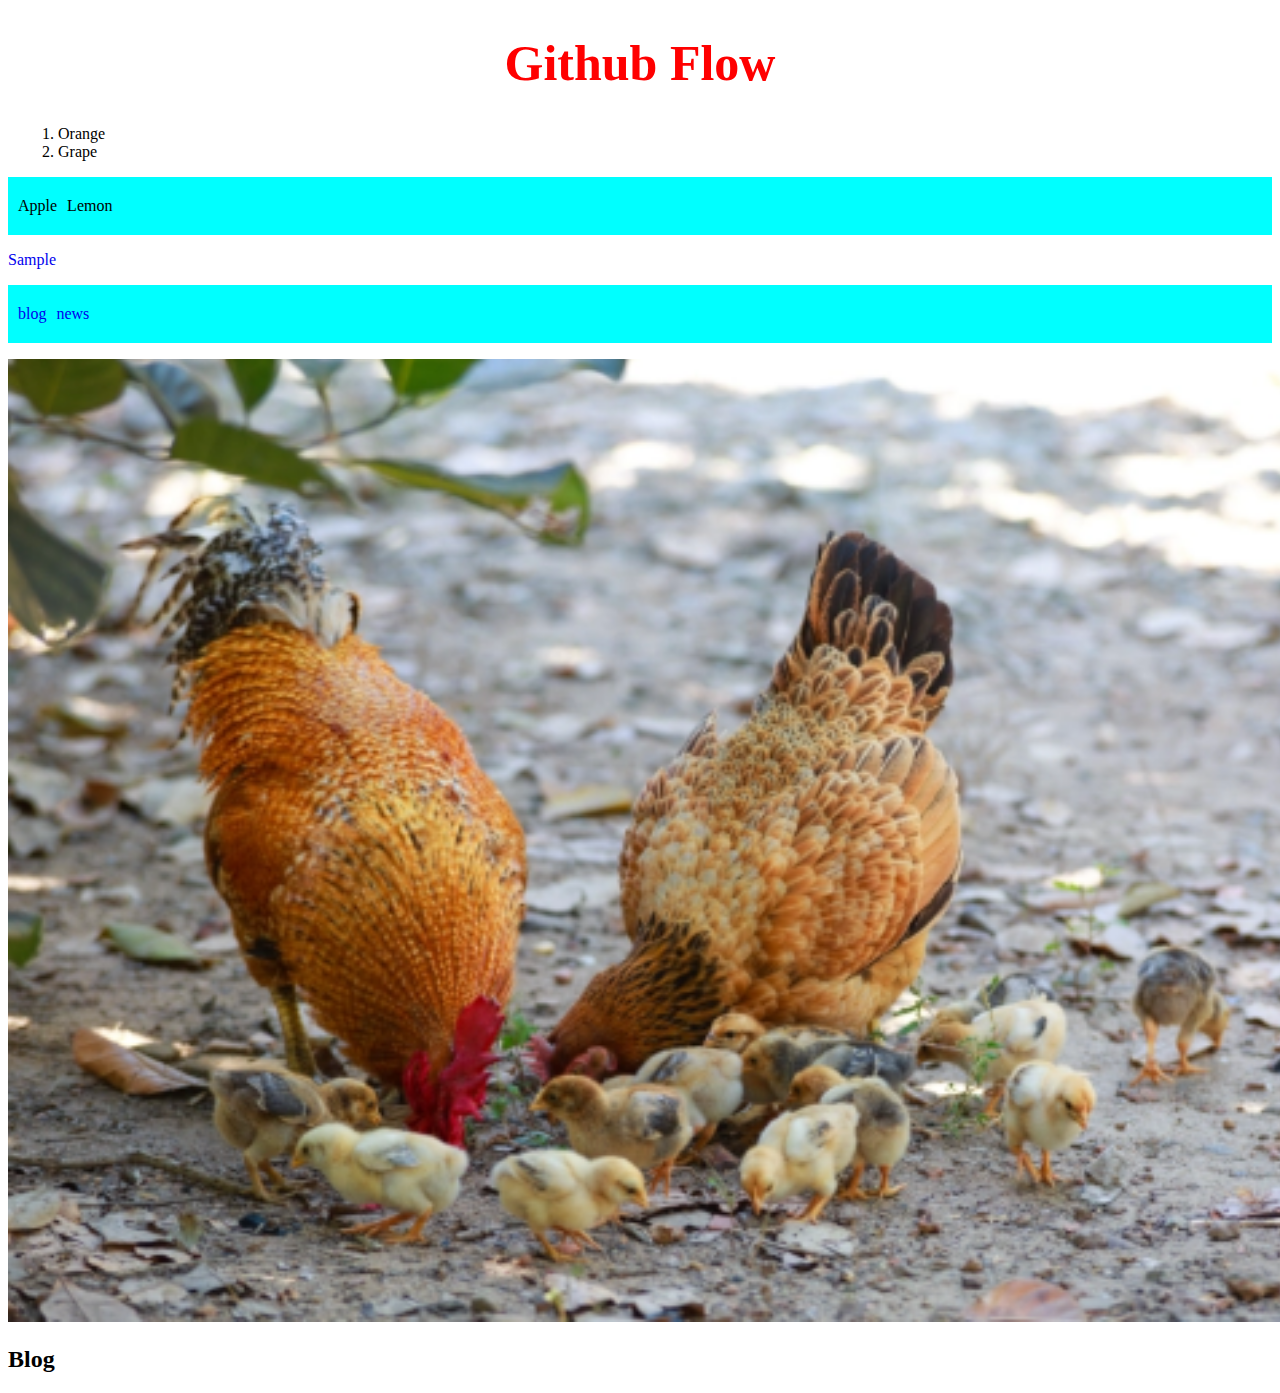
<file: index.html>
<!DOCTYPE html>
<html lang="ja">
<head>
  <meta charset="UTF-8">
  <meta name="viewport" content="width=device-width, initial-scale=1.0">
  <title>Document</title>
  <link rel="stylesheet" href="./style.css">
</head>
<body>
  <h1>Github Flow</h1>
  <ol>
    <li>Orange</li>
    <li>Grape</li>
  </ol>
  <ul>
    <li>Apple</li>
    <li>Lemon</li>
  </ul>
  <a href="./sample.html">Sample</a>

  <ul>
    <li><a href="#blog">blog</a></li>
    <li><a href="#news">news</a></li>
  </ul>

  <img src="./chickens.png" alt="">

  <h2 id="blog">Blog</h2>
</body>
</html>
</file>
<file: style.css>
/* * {
  margin: 0;
  padding: 0;
} */

h1 {
  color: red;
  font-weight: bold;
  font-size: 50px;
  text-align: center;
}

ul {
  list-style: none;
  display: flex;
  background-color: aqua;
  padding: 20px 0;
}

li {
  margin-left: 10px;
}

a {
  text-decoration: none;
}

img {
  width: 100vw;
}
</file>
